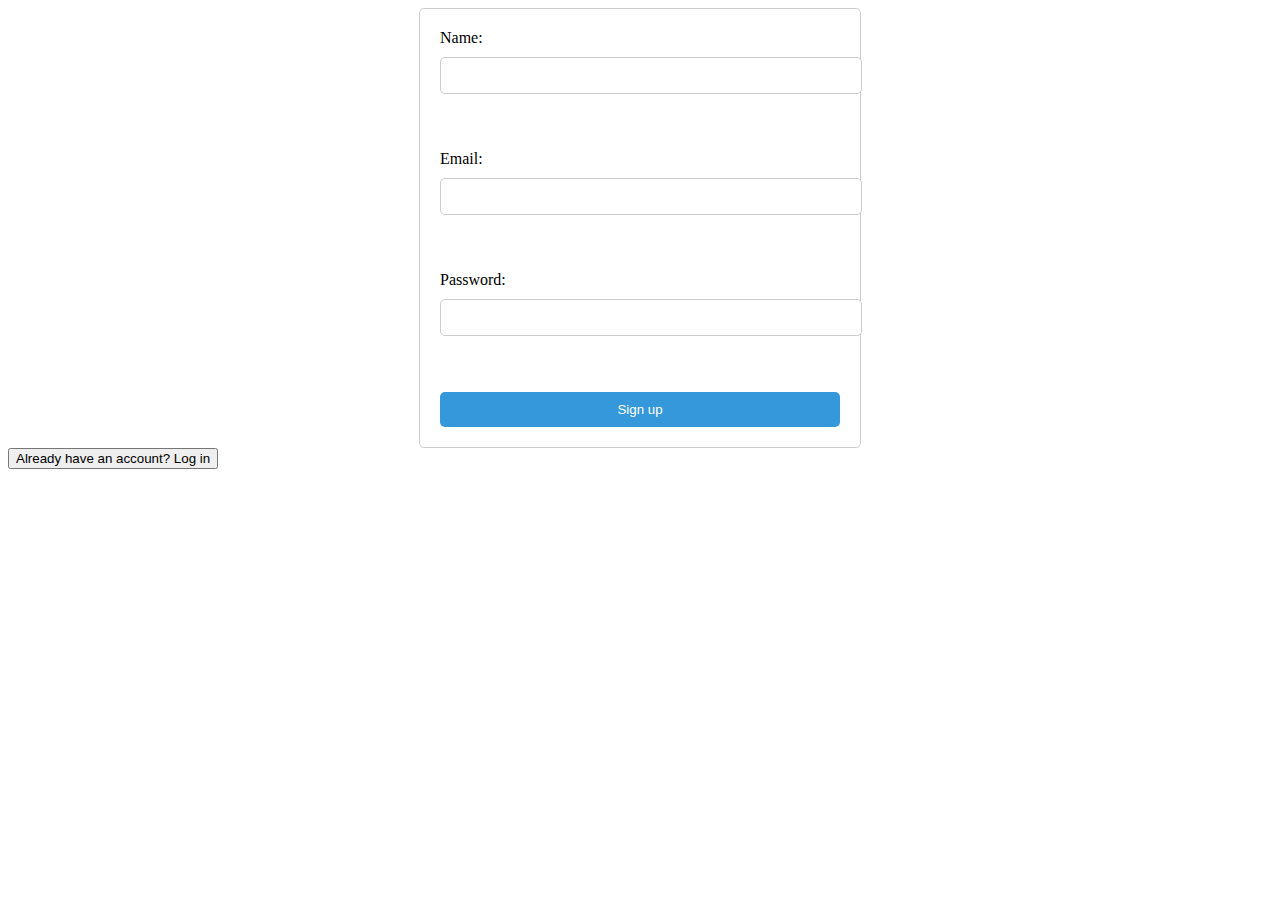
<file: index.html>
<!DOCTYPE html>
<html>

<head>
   <title>Registration and Sign-up Form</title>
   <script>
      class utm_enricher_plugin {
    constructor() {
    this.name = 'UTM Enricher Plugin';
    // before, enrichment, destination, after, utility
    this.type = 'enrichment';
    this.version = '1';
  }
    
  isLoaded() {
    return true;
  }
   
  async load(ctx, analytics) {
    // parse URL for utm params
    console.log("loading plugin");
    const queryString = window.location.search;
    console.log(queryString);
    if (queryString !== '') {
      console.log("setting UTM params");
      const urlParams = new URLSearchParams(queryString);
      const medium = urlParams.get('utm_medium');
      const source = urlParams.get('utm_source');
      const content = urlParams.get('utm_content');
      const tactic = urlParams.get('utm_tactic');
      const link = urlParams.get('utm_link');
      var utm_params = JSON.stringify({medium: medium, source: source, content: content, tactic: tactic, link: link });
      localStorage.setItem("utm_params", utm_params);
      console.log(utm_params);
    }
    return;
  }
    
  async track(ctx) {
    console.log("modifying track event");
    ctx.event.properties.new_property = "howdy";
    var utm_params = JSON.parse(localStorage.getItem("utm_params:"));
    console.log(utm_params);
    ctx.event.properties.utm_params = utm_params;
    return ctx;
  }

  async page(ctx) {
    ctx.event.properties.new_property = "howareye";
    console.log("modifying page event");
    ctx.event.properties.new_property = "howdy";
    var utm_params = JSON.parse(localStorage.getItem("utm_params:"));
    console.log(utm_params);
    ctx.event.properties.utm_params = utm_params;
    return ctx;
  }
}



   </script>
      
   <script>
      !function () {
         var analytics = window.analytics = window.analytics || []; if (!analytics.initialize) if (analytics.invoked) window.console && console.error && console.error("Segment snippet included twice."); else {
            analytics.invoked = !0; analytics.methods = ["trackSubmit", "trackClick", "trackLink", "trackForm", "pageview", "identify", "reset", "group", "track", "ready", "alias", "debug", "page", "once", "off", "on", "addSourceMiddleware", "addIntegrationMiddleware", "setAnonymousId", "addDestinationMiddleware"]; analytics.factory = function (e) { return function () { var t = Array.prototype.slice.call(arguments); t.unshift(e); analytics.push(t); return analytics } }; for (var e = 0; e < analytics.methods.length; e++) { var key = analytics.methods[e]; analytics[key] = analytics.factory(key) } analytics.load = function (key, e) { var t = document.createElement("script"); t.type = "text/javascript"; t.async = !0; t.src = "https://cdn.segment.com/analytics.js/v1/" + key + "/analytics.min.js"; var n = document.getElementsByTagName("script")[0]; n.parentNode.insertBefore(t, n); analytics._loadOptions = e }; analytics._writeKey = "wvwAdj28GcUK0TPhfPu2eJgCv1Y7vVAC";; analytics.SNIPPET_VERSION = "4.15.3";
            analytics.load("wvwAdj28GcUK0TPhfPu2eJgCv1Y7vVAC");
            analytics.page();
         }
         
      }();

      await window.analytics.register(new utm_enricher_plugin());
   
   </script>
   <!-- Hotjar Tracking Code for labfinder test -->
<script>
    (function(h,o,t,j,a,r){
        h.hj=h.hj||function(){(h.hj.q=h.hj.q||[]).push(arguments)};
        h._hjSettings={hjid:3608654,hjsv:6};
        a=o.getElementsByTagName('head')[0];
        r=o.createElement('script');r.async=1;
        r.src=t+h._hjSettings.hjid+j+h._hjSettings.hjsv;
        a.appendChild(r);
    })(window,document,'https://static.hotjar.com/c/hotjar-','.js?sv=');
</script>
   <link rel="stylesheet" href="style.css">
</head>

<body>
   <form id="signup-form">
      <label for="name">Name:</label>
      <input type="text" id="name" name="name"><br><br>
      <label for="email">Email:</label>
      <input type="email" id="email" name="email"><br><br>
      <label for="password">Password:</label>
      <input type="password" id="password" name="password"><br><br>
      <button type="submit">Sign up</button>
   </form>

   <button onclick="location.href='login.html'">Already have an account? Log in</button>

   <script>
      // Select the form element
      const form = document.querySelector('#signup-form');

      // Handle the form submission
      form.addEventListener('submit', function (event) {
         event.preventDefault(); // Prevent the default form submission behavior

         // Get the input values
         const name = document.querySelector('#name').value;
         const email = document.querySelector('#email').value;
         const password = document.querySelector('#password').value;
         // Generate a random user ID
         const userId = Math.random().toString(36).substring(2, 15) + Math.random().toString(36).substring(2, 15);

         // Store the user ID in local storage
         localStorage.setItem('userId', userId);
         localStorage.setItem('email', email);
         localStorage.setItem('password', password);

         console.log(name, email, password);
         // Validate the input values
         if (name === '' || email === '' || password === '') {
            alert('Please fill in all the fields');
            return false;
         }

         analytics.identify(userId, {
            name: name,
            email: email
         });


         analytics.track('Sign Up Completed', {
         });

         // Redirect the user to the login page
         window.location.href = 'login.html';
      });
   </script>
</body>

</html>
</file>
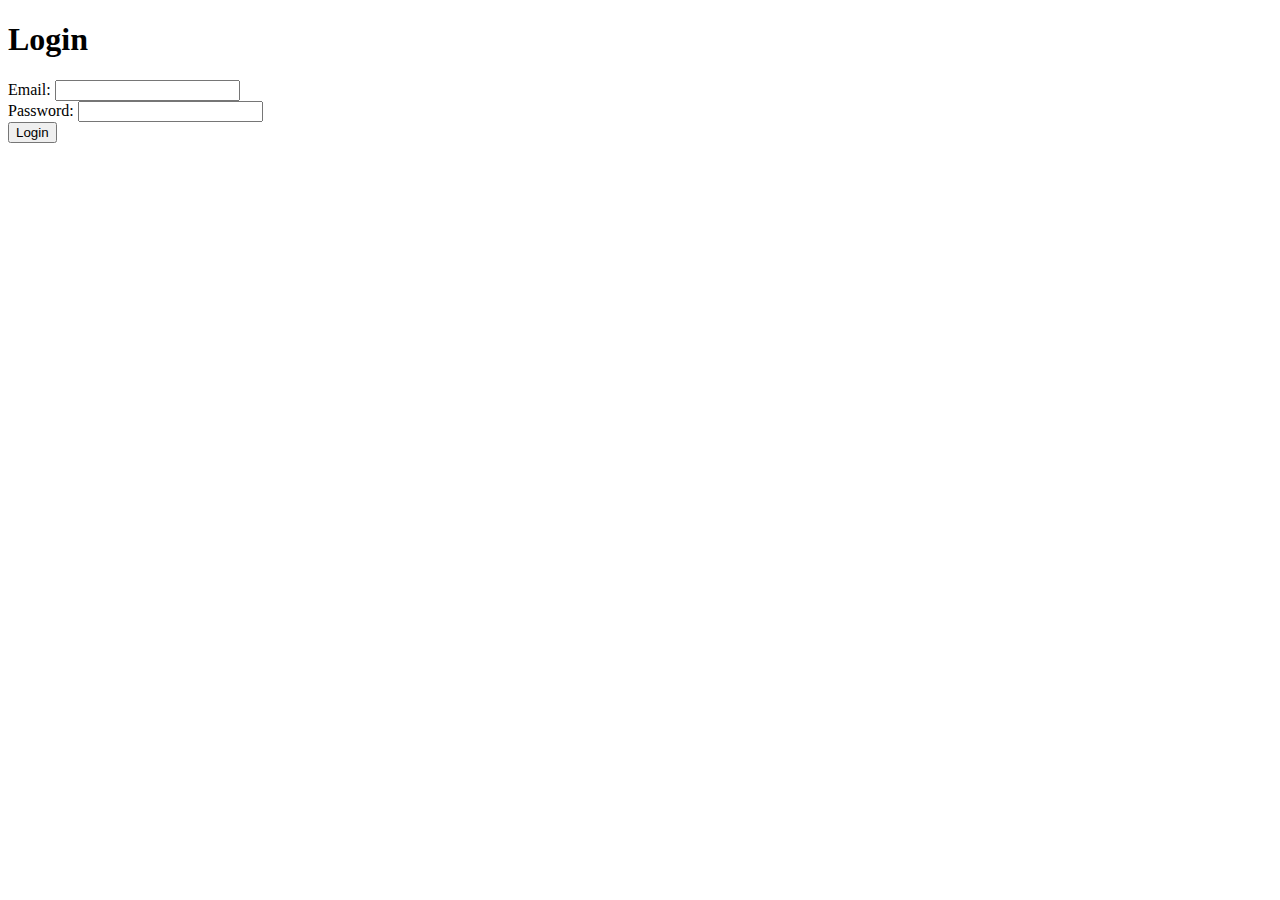
<file: login.html>
<!DOCTYPE html>
<html>

<head>
   <title>Login</title>

   <script>

class utm_enricher_plugin {
  constructor() {
    this.name = 'UTM Enricher Plugin';
    // before, enrichment, destination, after, utility
    this.type = 'enrichment';
    this.version = '1';
  }
    
  isLoaded() {
    return true;
  }
   
  async load(ctx, analytics) {
    // parse URL for utm params
    console.log("loading plugin");
    const queryString = window.location.search;
    console.log(queryString);
    if (queryString !== '') {
      console.log("setting UTM params");
      const urlParams = new URLSearchParams(queryString);
      const medium = urlParams.get('utm_medium');
      const source = urlParams.get('utm_source');
      const content = urlParams.get('utm_content');
      const tactic = urlParams.get('utm_tactic');
      const link = urlParams.get('utm_link');
      var utm_params = JSON.stringify({medium: medium, source: source, content: content, tactic: tactic, link: link });
      localStorage.setItem("utm_params", utm_params);
      console.log(utm_params);
    }
    return;
  }
    
  async track(ctx) {
    console.log("modifying track event");
    ctx.event.properties.new_property = "howdy";
    var utm_params = JSON.parse(localStorage.getItem("utm_params:"));
    console.log(utm_params);
    ctx.event.properties.utm_params = utm_params;
    return ctx;
  }

  async page(ctx) {
    ctx.event.properties.new_property = "howareye";
    console.log("modifying page event");
    ctx.event.properties.new_property = "howdy";
    var utm_params = JSON.parse(localStorage.getItem("utm_params:"));
    console.log(utm_params);
    ctx.event.properties.utm_params = utm_params;
    return ctx;
  }
}


await window.analytics.register(new utm_enricher_plugin());


   </script>

   
   <script>
      !function () {
         var analytics = window.analytics = window.analytics || []; if (!analytics.initialize) if (analytics.invoked) window.console && console.error && console.error("Segment snippet included twice."); else {
            analytics.invoked = !0; analytics.methods = ["trackSubmit", "trackClick", "trackLink", "trackForm", "pageview", "identify", "reset", "group", "track", "ready", "alias", "debug", "page", "once", "off", "on", "addSourceMiddleware", "addIntegrationMiddleware", "setAnonymousId", "addDestinationMiddleware"]; analytics.factory = function (e) { return function () { var t = Array.prototype.slice.call(arguments); t.unshift(e); analytics.push(t); return analytics } }; for (var e = 0; e < analytics.methods.length; e++) { var key = analytics.methods[e]; analytics[key] = analytics.factory(key) } analytics.load = function (key, e) { var t = document.createElement("script"); t.type = "text/javascript"; t.async = !0; t.src = "https://cdn.segment.com/analytics.js/v1/" + key + "/analytics.min.js"; var n = document.getElementsByTagName("script")[0]; n.parentNode.insertBefore(t, n); analytics._loadOptions = e }; analytics._writeKey = "wvwAdj28GcUK0TPhfPu2eJgCv1Y7vVAC";; analytics.SNIPPET_VERSION = "4.15.3";
            analytics.load("wvwAdj28GcUK0TPhfPu2eJgCv1Y7vVAC");
            analytics.page("Login");
         }
      }();
   
   </script>
   <script>
    (function(h,o,t,j,a,r){
        h.hj=h.hj||function(){(h.hj.q=h.hj.q||[]).push(arguments)};
        h._hjSettings={hjid:3608654,hjsv:6};
        a=o.getElementsByTagName('head')[0];
        r=o.createElement('script');r.async=1;
        r.src=t+h._hjSettings.hjid+j+h._hjSettings.hjsv;
        a.appendChild(r);
    })(window,document,'https://static.hotjar.com/c/hotjar-','.js?sv=');
   </script>
</head>

<body>
   <h1>Login</h1>
   <form id="login-form">
      <label for="email">Email:</label>
      <input type="email" id="email" name="email" required><br>

      <label for="password">Password:</label>
      <input type="password" id="password" name="password" required><br>

      <button type="submit" id="login-button">Login</button>
   </form>

   <script>
      // Retrieve the user ID from local storage
      const userID = localStorage.getItem('userID');
      const email = localStorage.getItem('email');
      const password = localStorage.getItem('password');
      console.log('User ID:', userID);

      // Handle the form submission
      const form = document.querySelector('#login-form');
      form.addEventListener('submit', function (event) {
         event.preventDefault(); // Prevent the default form submission behavior

         // Get the input values
         const inputemail = document.querySelector('#email').value;
         const inputpassword = document.querySelector('#password').value;

         // Perform authentication logic here
         if (inputemail === email && inputpassword === password) {
            
            analytics.track('Button Clicked',{
               button_type:'Login',
               button_text:'submit'
            });
            
            alert('Login successful');
            
            analytics.track('Alert Displayed',{
               alert_type: 'Login Success'
            });
            
            analytics.track('Alert Clicked',{
               alert_type:'Login Success',
               alert_text:'OK'
            });
            
            analytics.identify({
               email:email
            });
               
            // Redirect the user to the dashboard page
            window.location.href = 'success.html';
         } else {
            alert('Invalid email or password');
            
            analytics.track('Alert Displayed',{
               alert_type:'Login Failed',
            });
            
            analytics.track('Alert Clicked',{
               alert_type:'Login Fail',
               alert_text:'Invalid details'
            });
         }
      });
   </script>


</body>

</html>
</file>
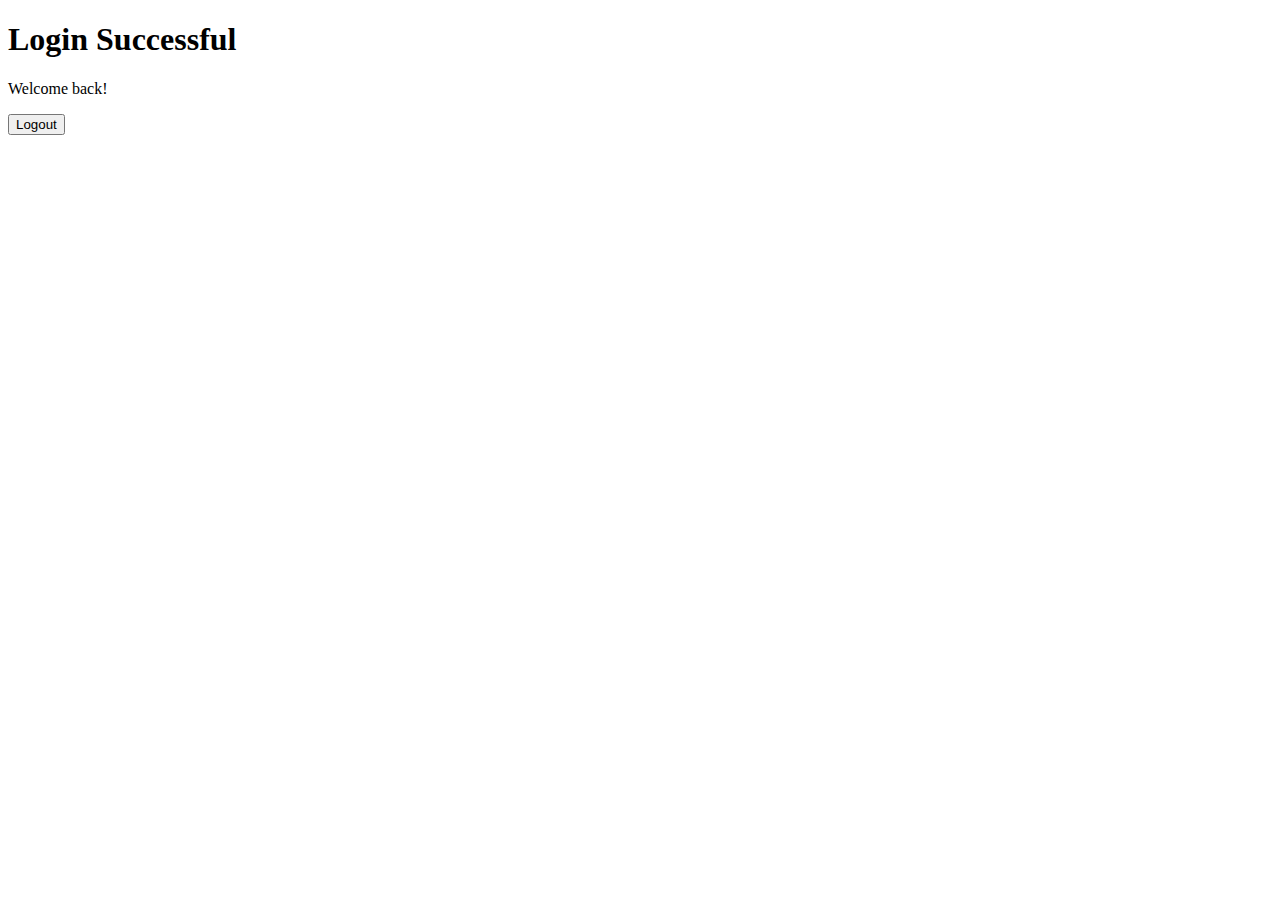
<file: success.html>
<!DOCTYPE html>
<html>

<head>
   <title>Login Successful</title>
   <script>
      !function () {
         var analytics = window.analytics = window.analytics || []; if (!analytics.initialize) if (analytics.invoked) window.console && console.error && console.error("Segment snippet included twice."); else {
            analytics.invoked = !0; analytics.methods = ["trackSubmit", "trackClick", "trackLink", "trackForm", "pageview", "identify", "reset", "group", "track", "ready", "alias", "debug", "page", "once", "off", "on", "addSourceMiddleware", "addIntegrationMiddleware", "setAnonymousId", "addDestinationMiddleware"]; analytics.factory = function (e) { return function () { var t = Array.prototype.slice.call(arguments); t.unshift(e); analytics.push(t); return analytics } }; for (var e = 0; e < analytics.methods.length; e++) { var key = analytics.methods[e]; analytics[key] = analytics.factory(key) } analytics.load = function (key, e) { var t = document.createElement("script"); t.type = "text/javascript"; t.async = !0; t.src = "https://cdn.segment.com/analytics.js/v1/" + key + "/analytics.min.js"; var n = document.getElementsByTagName("script")[0]; n.parentNode.insertBefore(t, n); analytics._loadOptions = e }; analytics._writeKey = "wvwAdj28GcUK0TPhfPu2eJgCv1Y7vVAC";; analytics.SNIPPET_VERSION = "4.15.3";
            analytics.load("wvwAdj28GcUK0TPhfPu2eJgCv1Y7vVAC");
            analytics.page("Login Success");
         }
      }();
   </script>
</head>

<body>
   <h1>Login Successful</h1>
   <p>Welcome back!</p>
   <button id="logout-btn">Logout</button>

   <script>
      const logoutBtn = document.querySelector('#logout-btn');
      logoutBtn.addEventListener('click', function () {
         analytics.track('Button Clicked',{
            button_type:'Logout',
            button_text:'Logout'
         });
         
         analytics.reset();
         window.location.href = 'login.html'; // Redirect to the login page
      });
   </script>
</body>

</html>
</file>
<file: style.css>
form {
    max-width: 400px;
    margin: 0 auto;
    padding: 20px;
    border: 1px solid #ccc;
    border-radius: 5px;
 }
 
 label {
    display: block;
    margin-bottom: 10px;
 }
 
 input[type="text"],
 input[type="email"],
 input[type="password"] {
    display: block;
    width: 100%;
    padding: 10px;
    margin-bottom: 20px;
    border: 1px solid #ccc;
    border-radius: 5px;
 }
 
 button[type="submit"] {
    display: block;
    width: 100%;
    padding: 10px;
    background-color: #3498db;
    color: #fff;
    border: none;
    border-radius: 5px;
 }
</file>
